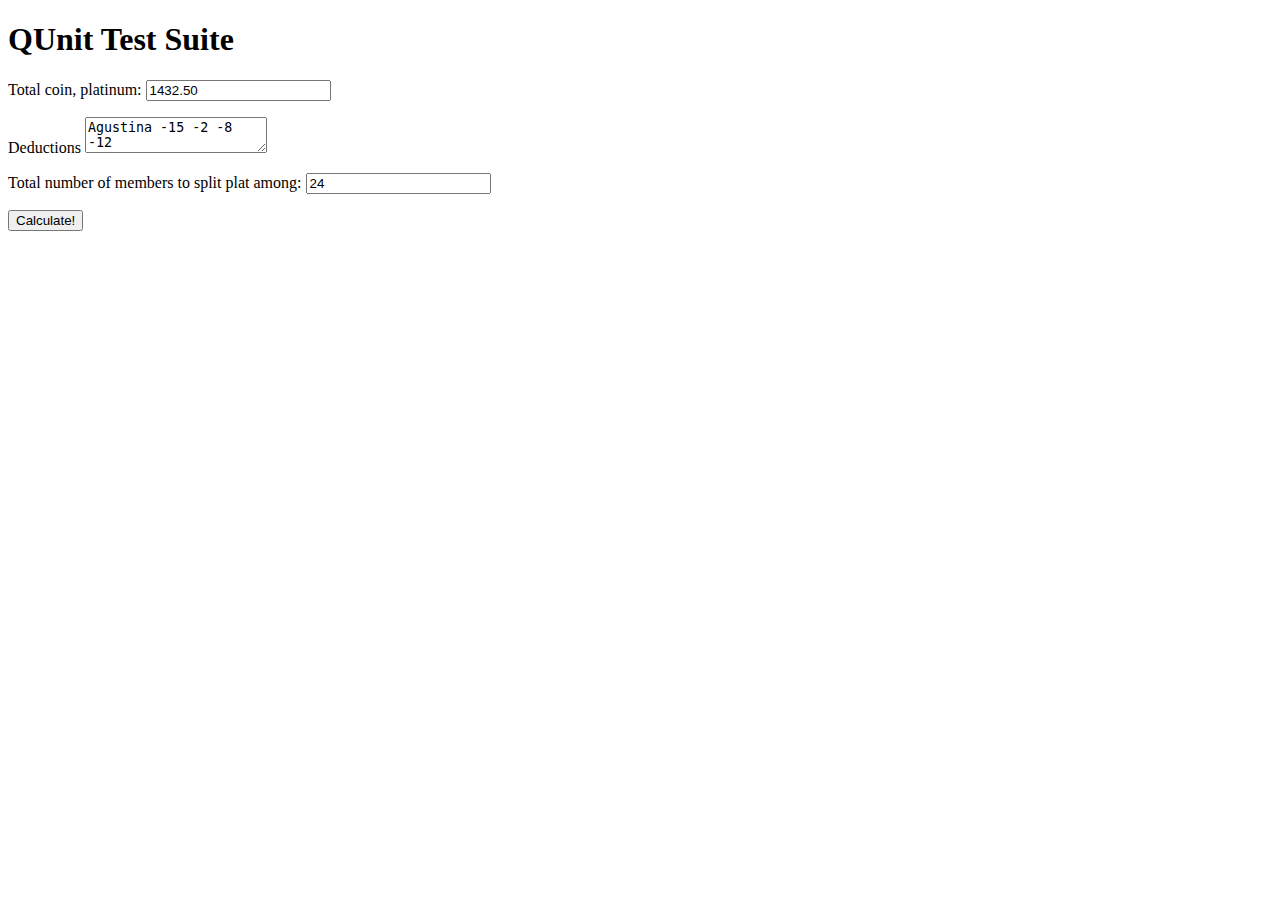
<file: test/index.html>
<!DOCTYPE html>
<html lang="en">
<head>
	<title>QUnit Tests</title>
	<link rel="stylesheet" href="http://github.com/jquery/qunit/raw/master/qunit/qunit.css" media="screen">

<!-- reference your own javascript files here -->

  <script src="../js/lib/modernizr-1.5.min.js"></script>
  
  <script src="../js/lib/json2.js"></script>
  <script src="../js/lib/mootools-1.2.4-core.js"></script>
  <script src="../js/lib/pure.js"></script>

  <script src="../js/coppersplit.js?v=1"></script>
  <script src="../js/plugins.js?v=1"></script>
  <!-- <script src="../js/script.js?v=1"></script> -->

  <!-- test runner files -->
	<script src="http://github.com/jquery/qunit/raw/master/qunit/qunit.js"></script>
	<script src="tests.js"></script>

</head>
<body class="flora">
	<h1 id="qunit-header">QUnit Test Suite</h1>
	<h2 id="qunit-banner"></h2>
	<div id="qunit-testrunner-toolbar"></div>
	<h2 id="qunit-userAgent"></h2>
	<ol id="qunit-tests"></ol>
	<div id="qunit-fixture">
	  <form action="coppersplit.php" method="post" accept-charset="utf-8">
      <p>
        <label>Total coin, platinum:</label>
        <input type="text" id="plat" value="1432.50" />
      </p>

      <p>
        <label>Deductions</label>
        <textarea id="mods">Agustina -15 -2 -8 -12</textarea>
      </p>

      <p>
        <label>Total number of members to split plat among:</label>
        <input type="text" id="members" value="24" />
      </p>
      <p><input type="submit" id="submit" value="Calculate!" /></p>
    </form>
  </div>
</body>
</html>
</file>
